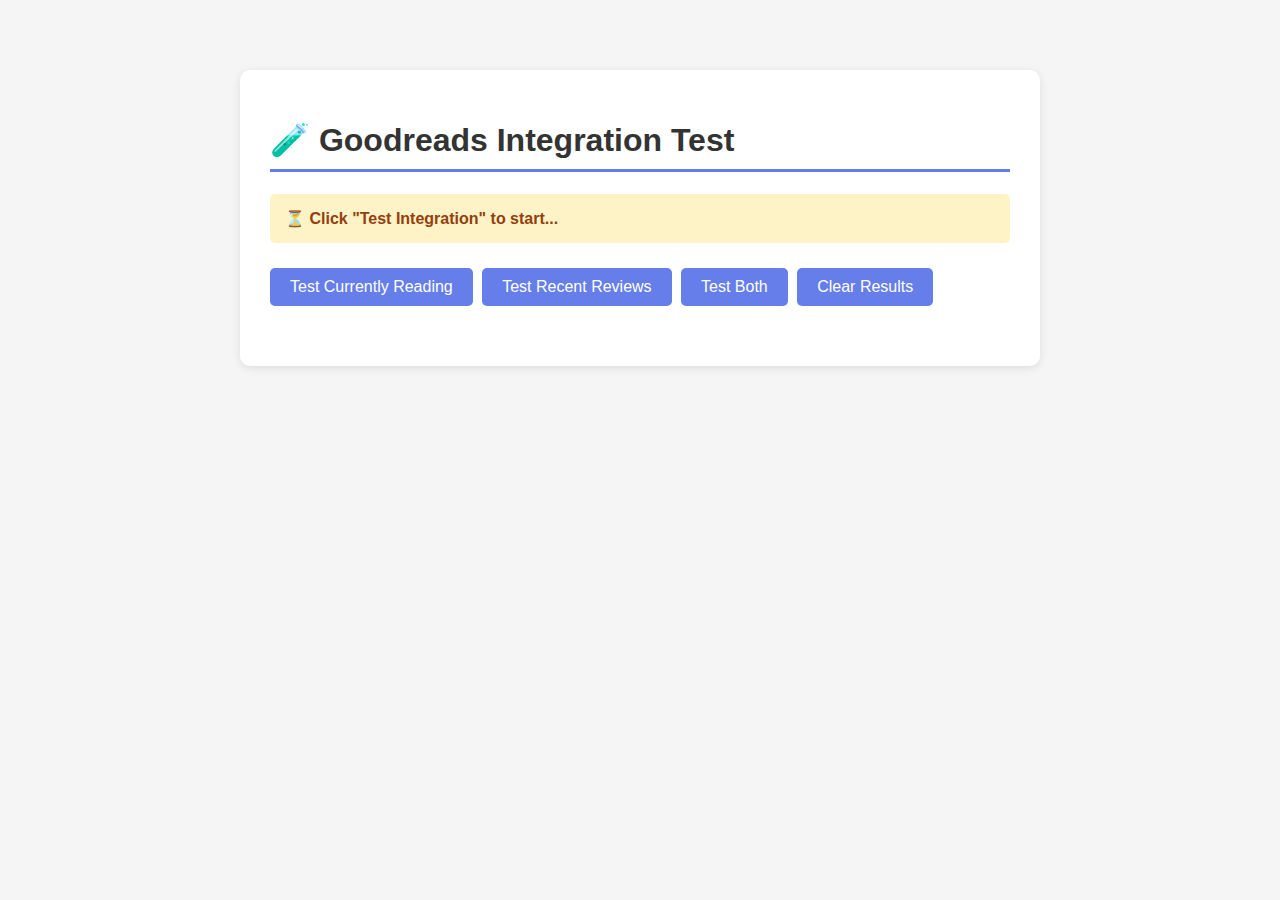
<file: test_goodreads.html>
<!DOCTYPE html>
<html lang="en">
<head>
    <meta charset="UTF-8">
    <meta name="viewport" content="width=device-width, initial-scale=1.0">
    <title>Goodreads Integration Test</title>
    <style>
        body {
            font-family: Arial, sans-serif;
            max-width: 800px;
            margin: 50px auto;
            padding: 20px;
            background: #f5f5f5;
        }
        .test-container {
            background: white;
            padding: 30px;
            border-radius: 10px;
            box-shadow: 0 2px 10px rgba(0,0,0,0.1);
        }
        h1 {
            color: #333;
            border-bottom: 3px solid #667eea;
            padding-bottom: 10px;
        }
        .status {
            padding: 15px;
            margin: 15px 0;
            border-radius: 5px;
            font-weight: bold;
        }
        .status.loading {
            background: #fef3c7;
            color: #92400e;
        }
        .status.success {
            background: #d1fae5;
            color: #065f46;
        }
        .status.error {
            background: #fee2e2;
            color: #991b1b;
        }
        .results {
            margin-top: 20px;
        }
        .book {
            padding: 10px;
            margin: 10px 0;
            background: #f9fafb;
            border-left: 4px solid #667eea;
        }
        button {
            background: #667eea;
            color: white;
            border: none;
            padding: 10px 20px;
            border-radius: 5px;
            cursor: pointer;
            font-size: 16px;
            margin: 10px 5px 10px 0;
        }
        button:hover {
            background: #5568d3;
        }
        pre {
            background: #1f2937;
            color: #10b981;
            padding: 15px;
            border-radius: 5px;
            overflow-x: auto;
            font-size: 12px;
        }
    </style>
</head>
<body>
    <div class="test-container">
        <h1>🧪 Goodreads Integration Test</h1>
        
        <div class="status loading" id="status">
            ⏳ Click "Test Integration" to start...
        </div>

        <button onclick="testCurrentlyReading()">Test Currently Reading</button>
        <button onclick="testRecentReviews()">Test Recent Reviews</button>
        <button onclick="testBoth()">Test Both</button>
        <button onclick="clearResults()">Clear Results</button>

        <div class="results" id="results"></div>
    </div>

    <script>
        const GOODREADS_USER_ID = '6157820-matthew';
        const CORS_PROXY = 'https://api.allorigins.win/raw?url=';

        function updateStatus(message, type = 'loading') {
            const status = document.getElementById('status');
            status.textContent = message;
            status.className = `status ${type}`;
        }

        function addResult(title, data) {
            const results = document.getElementById('results');
            const resultDiv = document.createElement('div');
            resultDiv.innerHTML = `
                <h3>${title}</h3>
                <pre>${JSON.stringify(data, null, 2)}</pre>
            `;
            results.appendChild(resultDiv);
        }

        function parseGoodreadsXML(xmlText) {
            const parser = new DOMParser();
            const xmlDoc = parser.parseFromString(xmlText, 'text/xml');
            const items = xmlDoc.querySelectorAll('item');
            
            const books = [];
            items.forEach(item => {
                const title = item.querySelector('title')?.textContent || 'Unknown Title';
                const author = item.querySelector('author_name')?.textContent || 'Unknown Author';
                const rating = item.querySelector('user_rating')?.textContent || '0';
                const review = item.querySelector('user_review')?.textContent || '';
                const cover = item.querySelector('book_large_image_url')?.textContent || '';
                
                books.push({
                    title,
                    author,
                    rating: parseFloat(rating),
                    hasReview: review.length > 0,
                    hasCover: cover.length > 0
                });
            });
            
            return books;
        }

        async function fetchGoodreadsRSS(shelf, limit = 10) {
            const rssUrl = `https://www.goodreads.com/review/list_rss/${GOODREADS_USER_ID}?shelf=${shelf}&per_page=${limit}`;
            const proxiedUrl = CORS_PROXY + encodeURIComponent(rssUrl);
            
            updateStatus(`📥 Fetching ${shelf} shelf from Goodreads...`, 'loading');
            
            try {
                const response = await fetch(proxiedUrl);
                
                if (!response.ok) {
                    throw new Error(`HTTP error! status: ${response.status}`);
                }
                
                const xmlText = await response.text();
                const books = parseGoodreadsXML(xmlText);
                
                updateStatus(`✅ Success! Loaded ${books.length} books from ${shelf} shelf`, 'success');
                return books;
            } catch (error) {
                updateStatus(`❌ Error: ${error.message}`, 'error');
                console.error('Error:', error);
                return [];
            }
        }

        async function testCurrentlyReading() {
            const books = await fetchGoodreadsRSS('currently-reading', 5);
            addResult('Currently Reading Books', {
                count: books.length,
                books: books
            });
        }

        async function testRecentReviews() {
            const books = await fetchGoodreadsRSS('read', 6);
            const reviewed = books.filter(b => b.rating > 0 || b.hasReview);
            addResult('Recent Reviews', {
                totalRead: books.length,
                withReviews: reviewed.length,
                books: reviewed
            });
        }

        async function testBoth() {
            clearResults();
            await testCurrentlyReading();
            await testRecentReviews();
        }

        function clearResults() {
            document.getElementById('results').innerHTML = '';
            updateStatus('⏳ Ready to test...', 'loading');
        }

        // Auto-test on page load
        window.addEventListener('load', () => {
            console.log('Goodreads Integration Test Page Loaded');
            console.log('User ID:', GOODREADS_USER_ID);
            console.log('Click a button to test the integration!');
        });
    </script>
</body>
</html>
</file>
